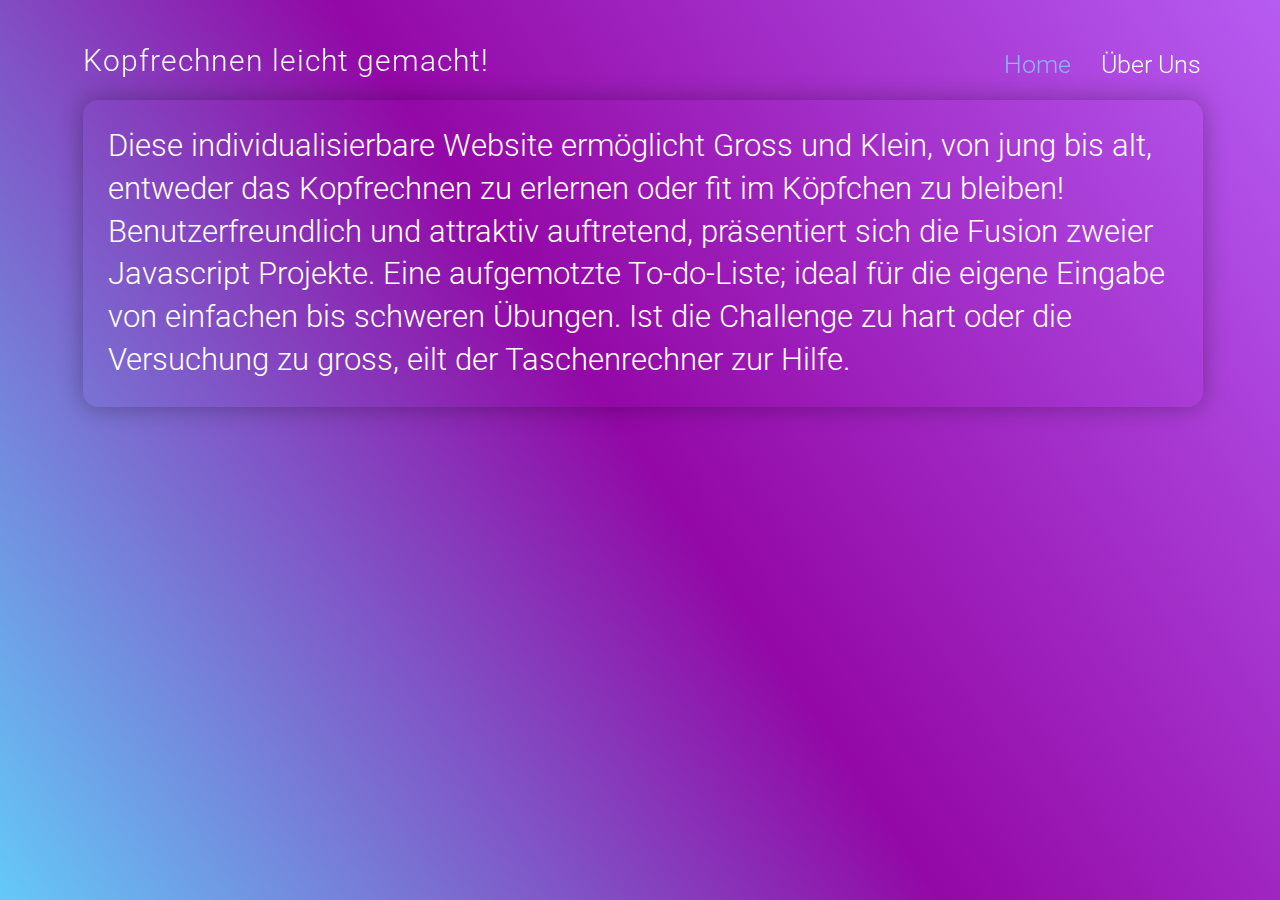
<file: ueberuns.html>
<!DOCTYPE html>
<html lang="de">

<head>
    <meta charset="UTF-8">
    <meta name="viewport" content="width=device-width, initial-scale=1.0">
    <title> LB02 I Kopfrechner </title>
    <link rel="shortcut icon" type="image/jpg" href="assets/logo_calculator.png" />
    <link href="https://fonts.googleapis.com/css?family=Roboto:300,400,700" rel="stylesheet" />
    <link href="css/reset.css" rel="stylesheet" />
    <link href="css/style.css" rel="stylesheet" />
</head>

<body>
    <div class="navbar">
        <a class="logo"> Kopfrechnen leicht gemacht! </a>
        <ul class="nav">
            <li><a href="index.html"> Home </a></li>
            <li><a href="ueberuns.html" class="active" > Über Uns </a></li>
        </ul>
    </div>
    <div>
        <div>
        <p class="fliesstext"> Diese individualisierbare Website ermöglicht Gross und Klein, von jung bis alt, entweder
            das Kopfrechnen zu erlernen oder fit im Köpfchen zu bleiben!
    
            Benutzerfreundlich und attraktiv auftretend, präsentiert sich die Fusion zweier Javascript Projekte.
            Eine aufgemotzte To-do-Liste; ideal für die eigene Eingabe von einfachen bis schweren Übungen. 
            Ist die Challenge zu hart oder die Versuchung zu gross, eilt der Taschenrechner zur Hilfe.
        </p>
    </div>
    </div>
</body>

</html>
</file>
<file: css/style.css>
/* Navbar */
.navbar{
  position: fixed;
  display: flex;
  justify-content: center;
  align-items: center;
  flex-direction: row;
  flex-wrap: wrap;
  width: 100%;
  height: 50px;
}
.nav{
  display: flex;
  justify-content: right;
  list-style: none;
  margin-right: 5%;
}
.logo {
  flex: 1 1 auto;
  margin-left: 6.5%;
  letter-spacing: 1px;
  font-size: 30px;
  color: #f5f7fa;
}
a{
  margin: 15px;
  text-decoration: none;
  color: #91b3fc;
  font-size: 25px;

}
a:hover{
  color: #f5f7fa;
}

.active{
  color: white;
}

:root {
    --violet-400: #91b3fc;
    --grey-050: #f5f7fa;
    --grey-100: #c579f8;
  }
/* -------------- */

html, body {
    font-size: 150%;
    font-weight: 300;
    font-family: "Roboto", Helvetica;
    line-height: 1.4;
}
body {
    width: 100%;
    margin: 0 auto;
    display: flex;
    background-image: linear-gradient(236deg, #B65CF2, #9308A6, #64c9f8);
    height: 100vh;
}

/* To Do Liste */
.containertodo {
    width: 400px;
    margin-top: 200px;
    margin: 100px;
}
#input {
    width: 300px;
    height: 40px;
    border: 1px solid white;
    outline: none;
    font-size: 14px;
    vertical-align: middle;
    box-shadow: 0 0 25px 0 rgba(0, 0, 0, 0.3);
    border-radius: 0.5em;
    overflow: hidden;
}
#addToDo {
    height: 40px;
    width: 95px;
    border: 0px;
    vertical-align: middle;
    font-size: 14px;
    background-color: #91b3fc;
    box-shadow: 0 0 25px 0 rgba(0, 0, 0, 0.3);
    border-radius: 0.5em;
    overflow: hidden;
}
#removeToDo {
    height: 40px;
    width: 95px;
    border: 0px;
    vertical-align: middle;
    font-size: 14px;
    background-color: #B65CF2;
    box-shadow: 0 0 25px 0 rgba(0, 0, 0, 0.3);
    border-radius: 0.5em;
    overflow: hidden;
}
button:hover {
    opacity: 85%;
}
.todos {
    margin-top: 35px;
}
.paragraph-styling {
    margin: 0;
    cursor: pointer;
    font-size: 20px;
    font-family: sans-serif;
    color: white;
}
p{
    color: white;
    margin: 100px;
    font-size: 100%;
    margin-left: 6.5%;
    margin-right: 6%;
}
/* -------------- */

/* Taschenrechner */
.container {
    margin-top: 300px;
    margin: 100px;
  }
  .calculator {
    box-shadow: 0 0 25px 0 rgba(0, 0, 0, 0.3);
    border-radius: 0.5em;
    overflow: hidden;
  }
  .calculator__display {
    background-color: var(--grey-900);
    color: var(--grey-050);
    width: 16.25rem;
    padding: 0.75rem 1rem;
    text-align: right;
    font-size: calc(1rem * 1.2 * 1.2);
  }
  .calculator__keys {
    background: var(--grey-200);
    display: grid;
    grid-gap: 2px;
    grid-template-columns: repeat(4, auto);
    grid-template-areas:
      ". . . ."
      "seven eight nine equal"
      "four five six equal"
      "one two three equal"
      "zero decimal clear equal";
  }
  .calculator__keys > button {
    border: 0;
  }
  [data-key="1"] {
    grid-area: one;
  }
  [data-key="2"] {
    grid-area: two;
  }
  [data-key="3"] {
    grid-area: three;
  }
  [data-key="4"] {
    grid-area: four;
  }
  [data-key="5"] {
    grid-area: five;
  }
  [data-key="6"] {
    grid-area: six;
  }
  [data-key="7"] {
    grid-area: seven;
  }
  [data-key="8"] {
    grid-area: eight;
  }
  [data-key="9"] {
    grid-area: nine;
  }
  [data-key="0"] {
    grid-area: zero;
  }
  .decimal {
    grid-area: decimal;
  }
  .clear {
    grid-area: clear;
  }
  [data-key="equal"] {
    grid-area: equal;
    background-color: var(--violet-400);
  }
  [data-key="equal"]:active {
    background-color: var(--orange-500);
  }
  [data-type="operator"] {
    background: var(--grey-100);
  }
  [data-type="number"],
  [data-type="clear"] {
    background: #fff;
  }
/* -------------- */
  
/* Über uns */
.fliesstext {
font-size: 85%;
padding: 25px;
box-shadow: 0 0 25px 0 rgba(0, 0, 0, 0.3);
border-radius: 0.5em;
}
</file>
